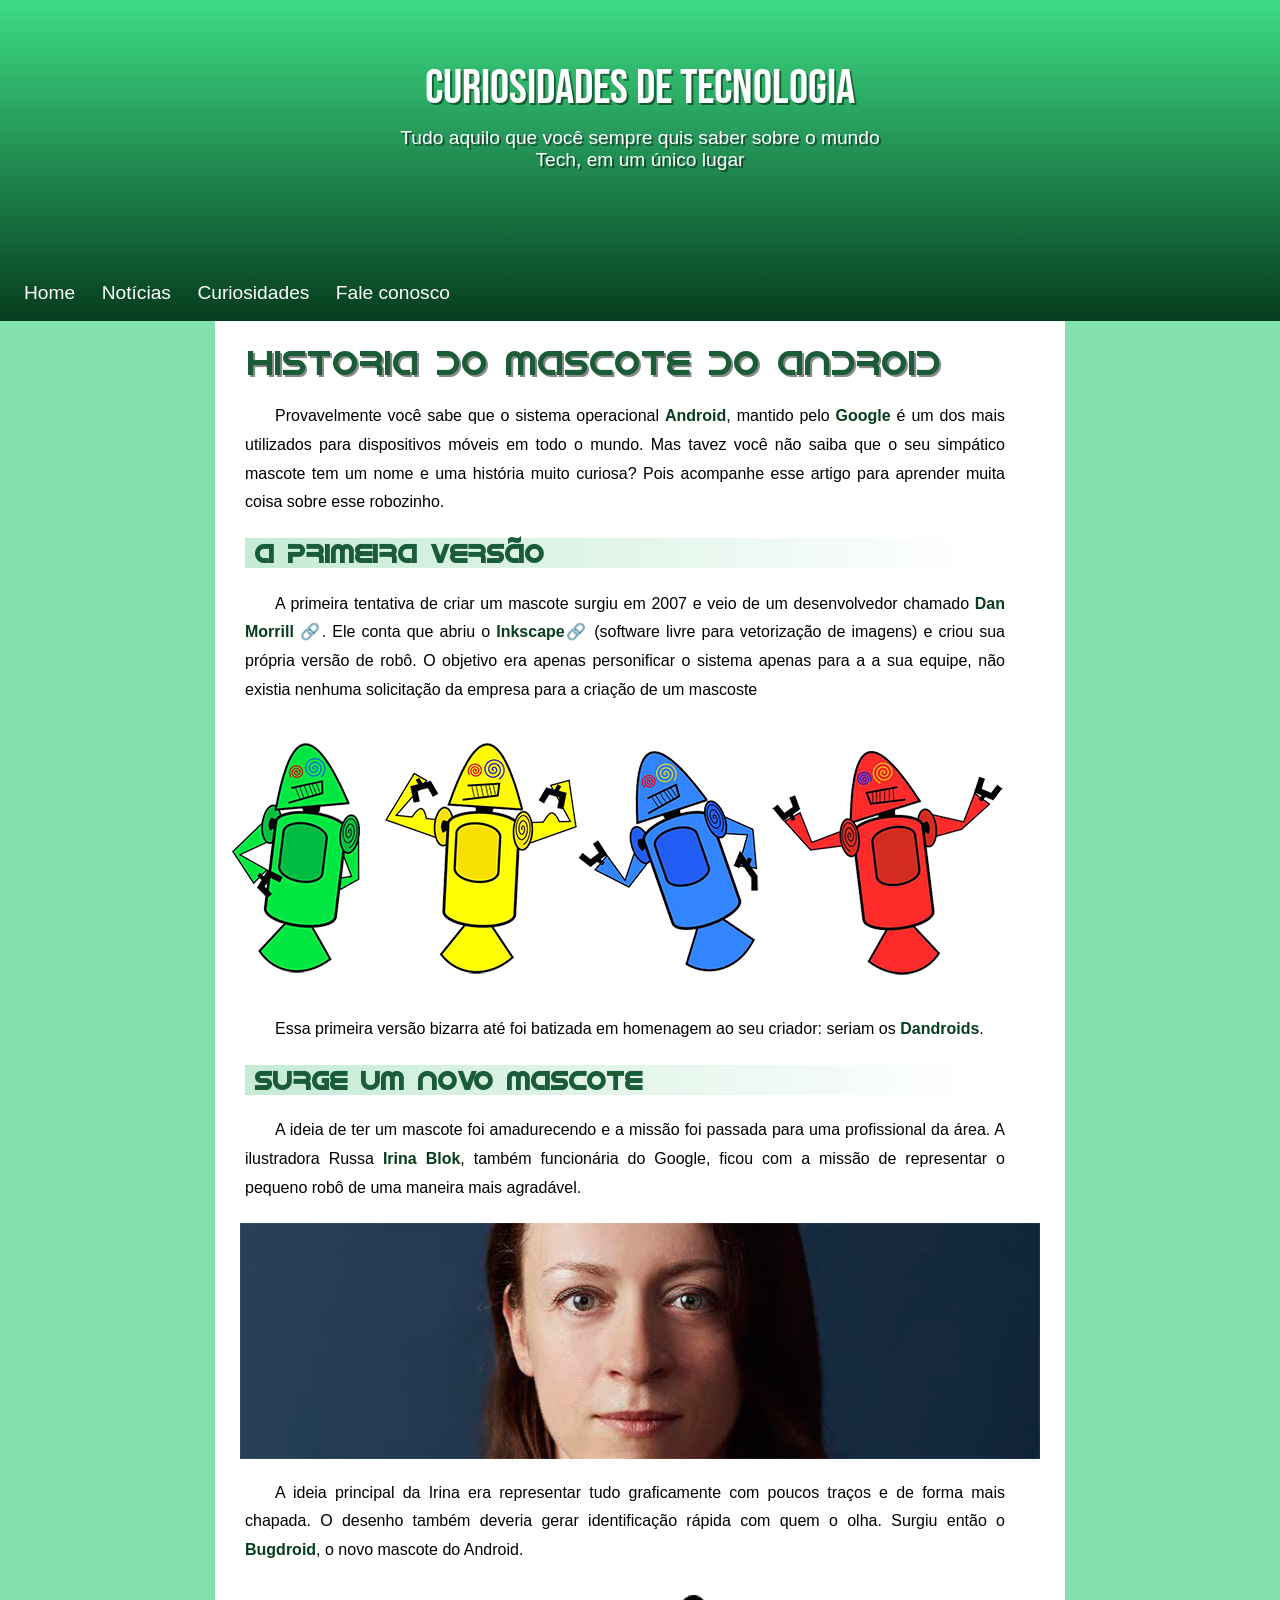
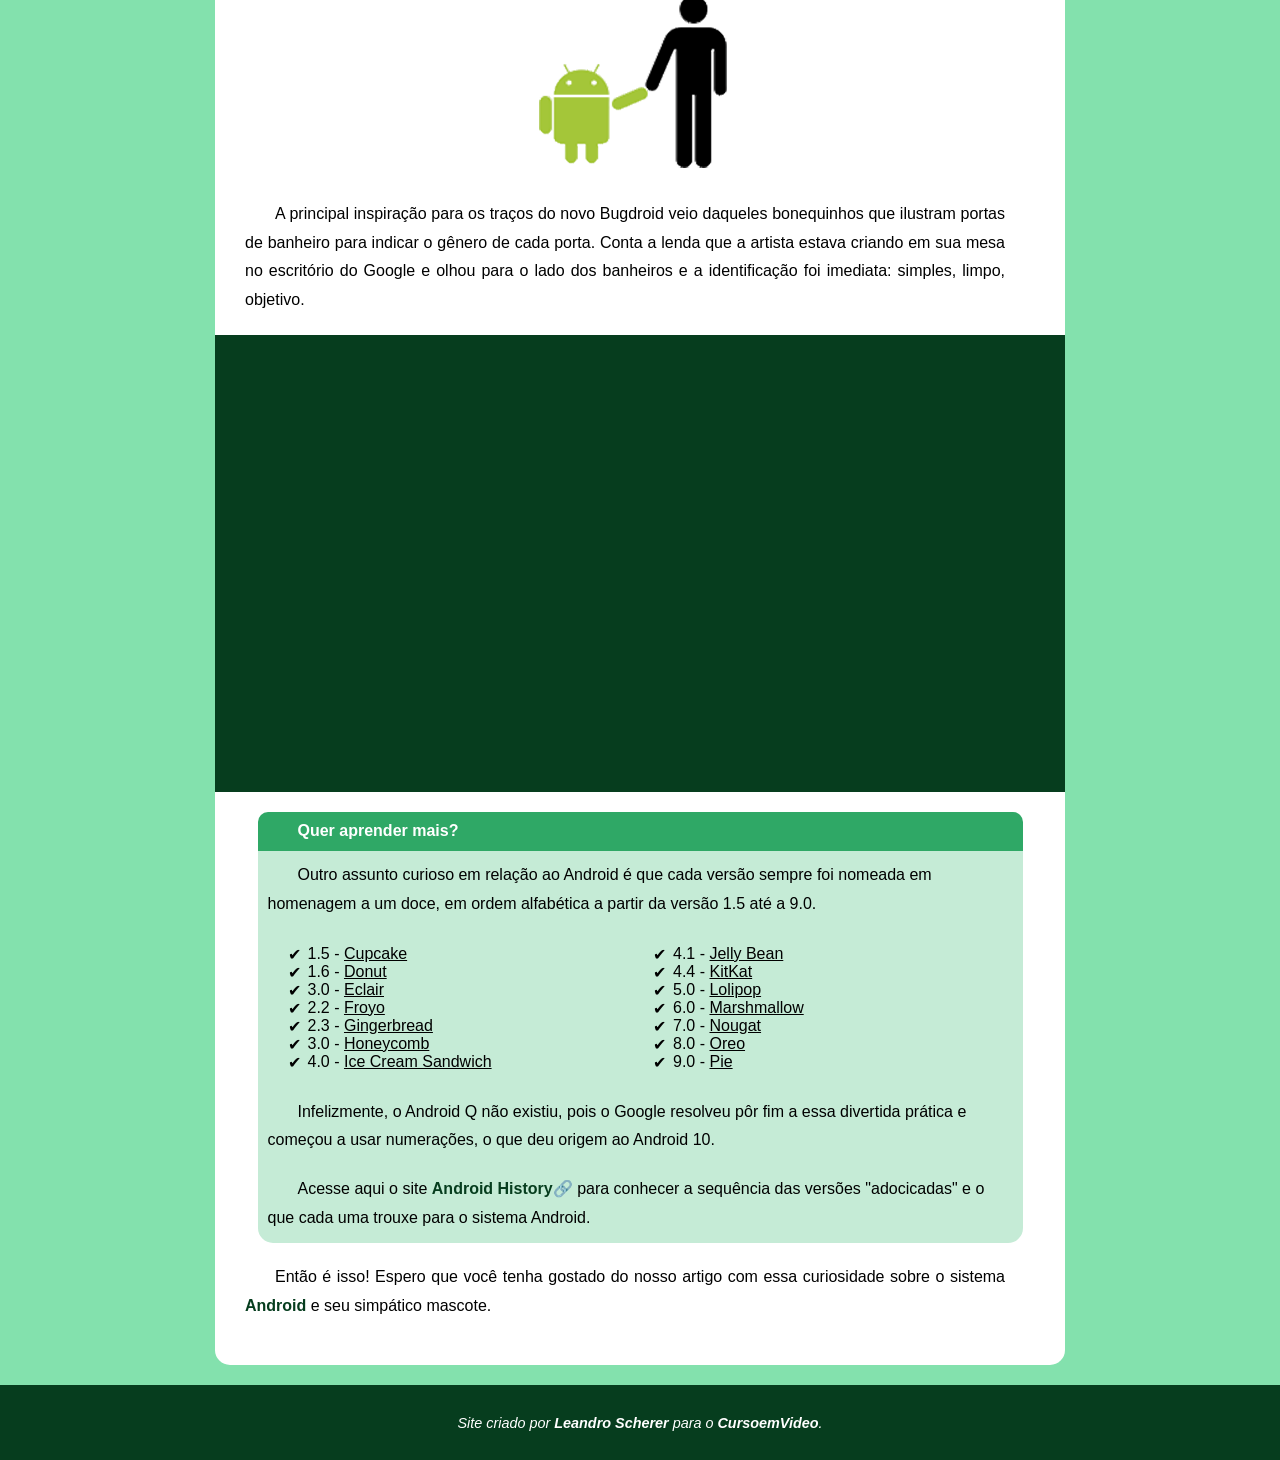
<file: index.html>
<!DOCTYPE html>
<html lang="pt-br">

<head>
    <meta charset="UTF-8" />
    <meta name="viewport" content="width=device-width, initial-scale=1" />
    <title>Como surgiu o Mascote do Android</title>
    <link rel="shortcut icon" href="imagens/favicon.ico" type="image/x-icon" />
    <link rel="stylesheet" href="style.css">

</head>

<body>
    <header>
        <h1>
            CURIOSIDADES DE TECNOLOGIA<br />
            <span class="subtitulo">Tudo aquilo que você sempre quis saber sobre o mundo <br>Tech, em um único
                lugar</span>
        </h1>
        <nav>
            <p class="menu">
                <span>Home</span>
                <span>Notícias</span>
                <span>Curiosidades</span>
                <span>Fale conosco</span>
            </p>
        </nav>
    </header>

    <main>
        <section>
            <h1> HISTORIA DO MASCOTE DO ANDROID</h1>
            <p>Provavelmente você sabe que o sistema operacional <a href="https://www.android.com/intl/pt_br/"
                    class="link-verde-android" target="_blank">Android</a>, mantido pelo <a
                    href="https://sites.google.com/u/0/?pli=1&authuser=0" class="link-verde-google"
                    target="_blank">Google</a> é um dos mais utilizados para dispositivos móveis em todo o mundo. Mas
                tavez você não saiba que o seu simpático mascote tem um nome e uma história muito curiosa? Pois
                acompanhe esse artigo para aprender muita coisa sobre esse robozinho.
            </p>
            <h2>A PRIMEIRA VERSÃO</h2>
            <p>A primeira tentativa de criar um mascote surgiu em 2007 e veio de um desenvolvedor chamado <a
                    href="https://androidcommunity.com/dan-morrill-shows-us-the-android-mascot-that-almost-was-20130103/"
                    class="linkdanmorril" target="_blank">Dan Morrill </a>🔗. Ele conta que abriu o <a
                    href="https://inkscape.org/pt-br/" class="linkinkscape" target="_blank">Inkscape</a>🔗 (software
                livre para vetorização de imagens) e criou sua própria versão de robô. O objetivo era apenas
                personificar o sistema apenas para a a sua equipe, não existia nenhuma solicitação da empresa para a
                criação de um mascoste</p>


            <picture>

                <source media="(max-width:670px )" srcset="imagens/dan-droids-pq.png">
                <img src="imagens/dan-droids.png" alt="Primeiro protótipo do mascote do android">
            </picture>
            <p>Essa primeira versão bizarra até foi batizada em homenagem ao seu criador: seriam os <a
                    href="https://idroid.vercel.app/curiosidades.html" class="dandroid" target="_blank">Dandroids</a>.
            </p>
            <h2>SURGE UM NOVO MASCOTE</h2>
            <p>A ideia de ter um mascote foi amadurecendo e a missão foi passada para uma profissional da área. A
                ilustradora Russa <a href="https://www.irinablok.com" class="irinablok" target="_blank">Irina Blok</a>,
                também funcionária do Google, ficou com a missão de representar o pequeno robô de uma maneira mais
                agradável.
            </p>


            <picture>
                <source media="(max-width:670px )" srcset="imagens/irina-blok-pq.jpg">
                <img src="imagens/irina-blok.jpg" alt="Irina Blok, criadora do Bugdroid" class="img-irina">
            </picture>



            <p>A ideia principal da Irina era representar tudo graficamente com poucos traços e de forma mais chapada. O
                desenho também deveria gerar identificação rápida com quem o olha. Surgiu então o <a
                    href="https://play.google.com/store/apps/details?id=ca.rmen.nounours.lwp.robot&hl=pt_BR&pli=1"
                    target="_blank" class="bugdroid">Bugdroid</a>, o novo mascote do Android.</p>
            <picture>
                <source media="(max-width:670px )" srcset="imagens/bugdroid.png">

                <img src="imagens/bugdroid.png" alt="Mascote do Android" class="img-bugdroid">
            </picture>

            <p>A principal inspiração para os traços do novo Bugdroid veio daqueles bonequinhos que ilustram portas de
                banheiro para indicar o gênero de cada porta. Conta a lenda que a artista estava criando em sua mesa no
                escritório do Google e olhou para o lado dos banheiros e a identificação foi imediata: simples, limpo,
                objetivo.</p>
            <div class="video-container">
                <iframe width="560" height="315" src="https://www.youtube.com/embed/l2UDgpLz20M?si=8ZRvZQ0PeosHz-tb"
                    title="YouTube video player" frameborder="0"
                    allow="accelerometer; autoplay; clipboard-write; encrypted-media; gyroscope; picture-in-picture; web-share"
                    allowfullscreen></iframe>
            </div>

            <article>
                <p>Quer aprender mais?</p>
                <aside>
                    <p>Outro assunto curioso em relação ao Android é que cada versão sempre foi nomeada em homenagem a
                        um doce, em ordem alfabética a partir da versão 1.5 até a 9.0.
                    </p>
                    <ul id="lista-doce">
                        <li>1.5 - <span>Cupcake</span></li>
                        <li>1.6 - <span>Donut</span></li>
                        <li>3.0 - <span>Eclair</span></li>
                        <li>2.2 - <span>Froyo</span></li>
                        <li>2.3 - <span>Gingerbread</span></li>
                        <li>3.0 - <span>Honeycomb</span></li>
                        <li>4.0 - <span>Ice Cream Sandwich</span></li>
                        <li>4.1 - <span>Jelly Bean</span></li>
                        <li>4.4 - <span>KitKat</span></li>
                        <li>5.0 - <span>Lolipop</span></li>
                        <li>6.0 - <span>Marshmallow</span></li>
                        <li>7.0 - <span>Nougat</span></li>
                        <li>8.0 - <span>Oreo</span></li>
                        <li>9.0 - <span>Pie</span></li>
                    </ul>
                    <p>Infelizmente, o Android Q não existiu, pois o Google resolveu pôr fim a essa divertida prática e
                        começou a usar numerações, o que deu origem ao Android 10.</p>
                    <p>Acesse aqui o site <a href="https://www.android.com/intl/pt_br/what-is-android/"
                            class="androidhistory" target="_blank">Android History</a>🔗 para conhecer a sequência das
                        versões "adocicadas" e o que cada uma trouxe para o sistema Android.</p>
                </aside>
            </article>
            <p>Então é isso! Espero que você tenha gostado do nosso artigo com essa curiosidade sobre o sistema <a
                    href="https://www.android.com/intl/pt_br/" class="android" target="_blank">Android</a> e seu
                simpático mascote.</p>


        </section>
    </main>
    <footer>
        <em>
            <p>Site criado por <strong><a href="https://github.com/Leandro-Scherer" target="_blank" class="link-rodape">Leandro Scherer</a></strong> para o <strong><a href="https://www.cursoemvideo.com/sobre/" target="_blank" class="link-rodape">CursoemVideo</a></strong>.</p>
        </em>
    </footer>

</body>

</html>
</file>
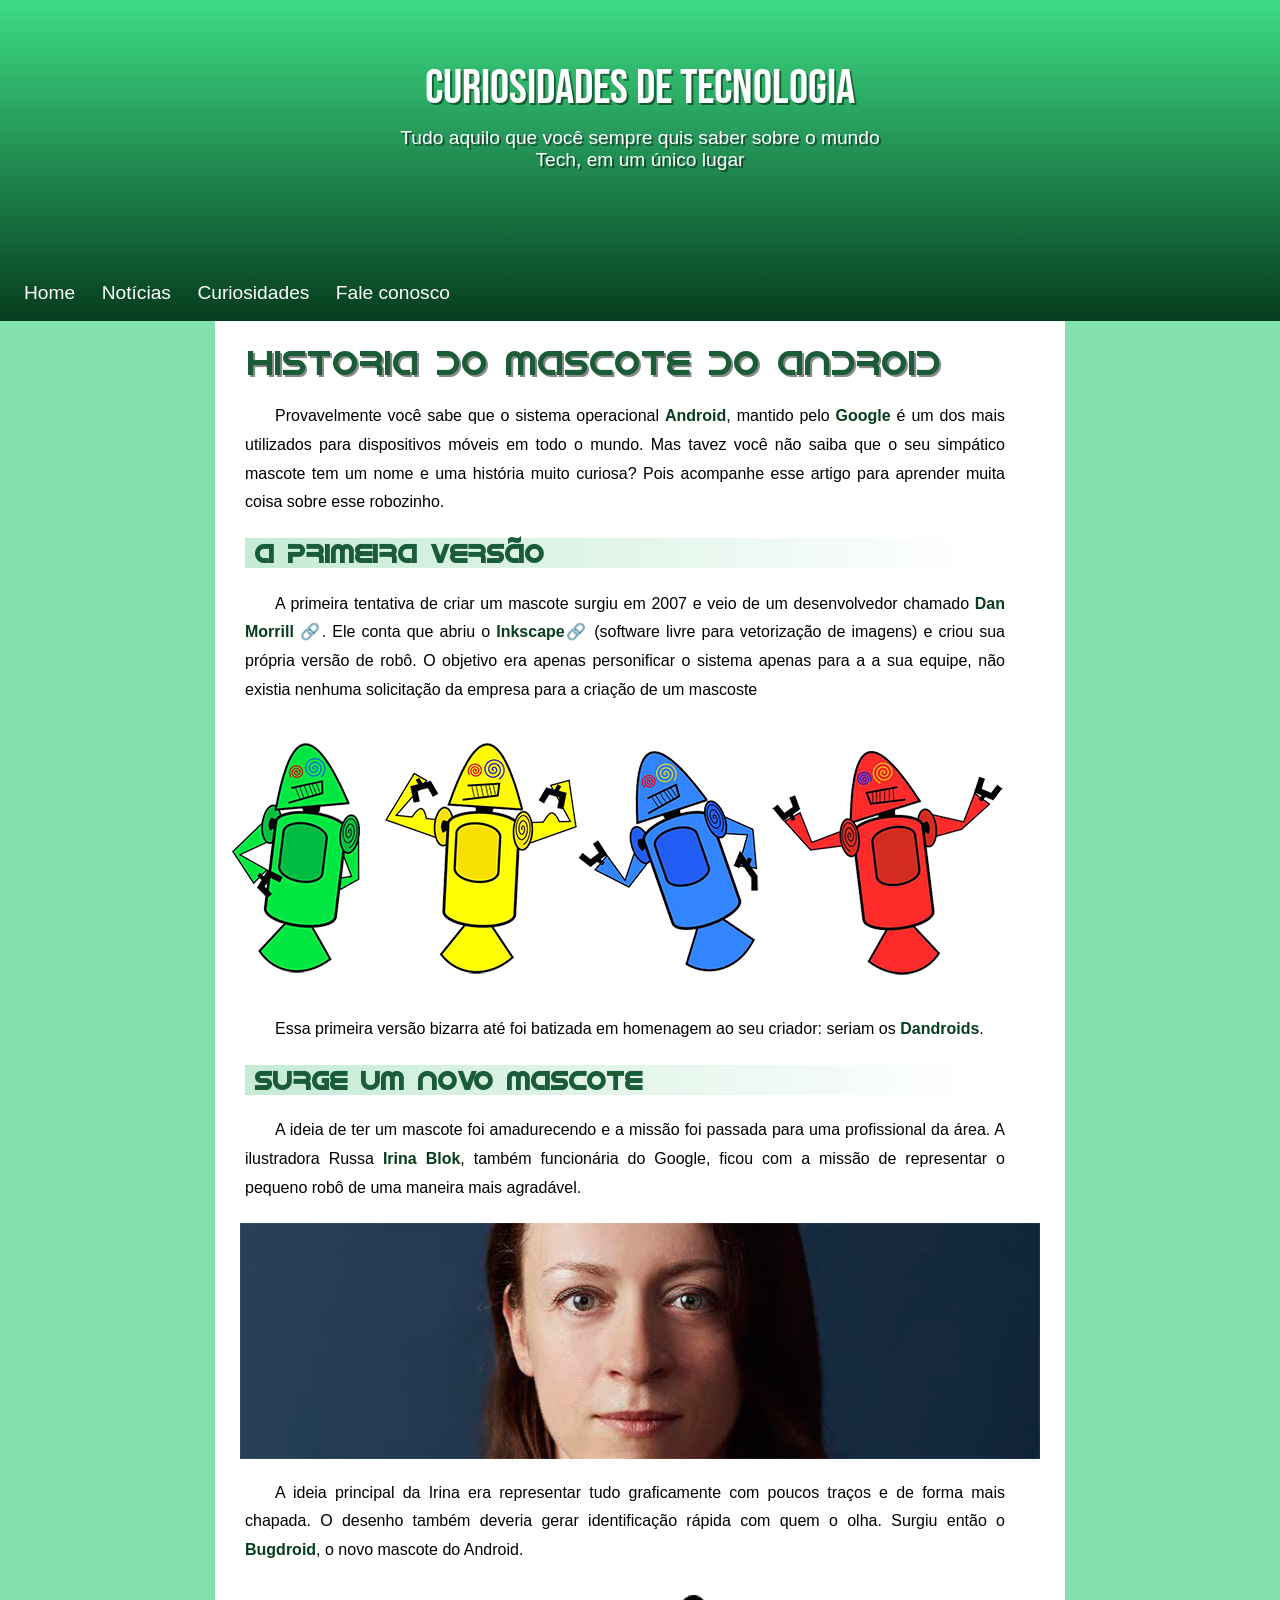
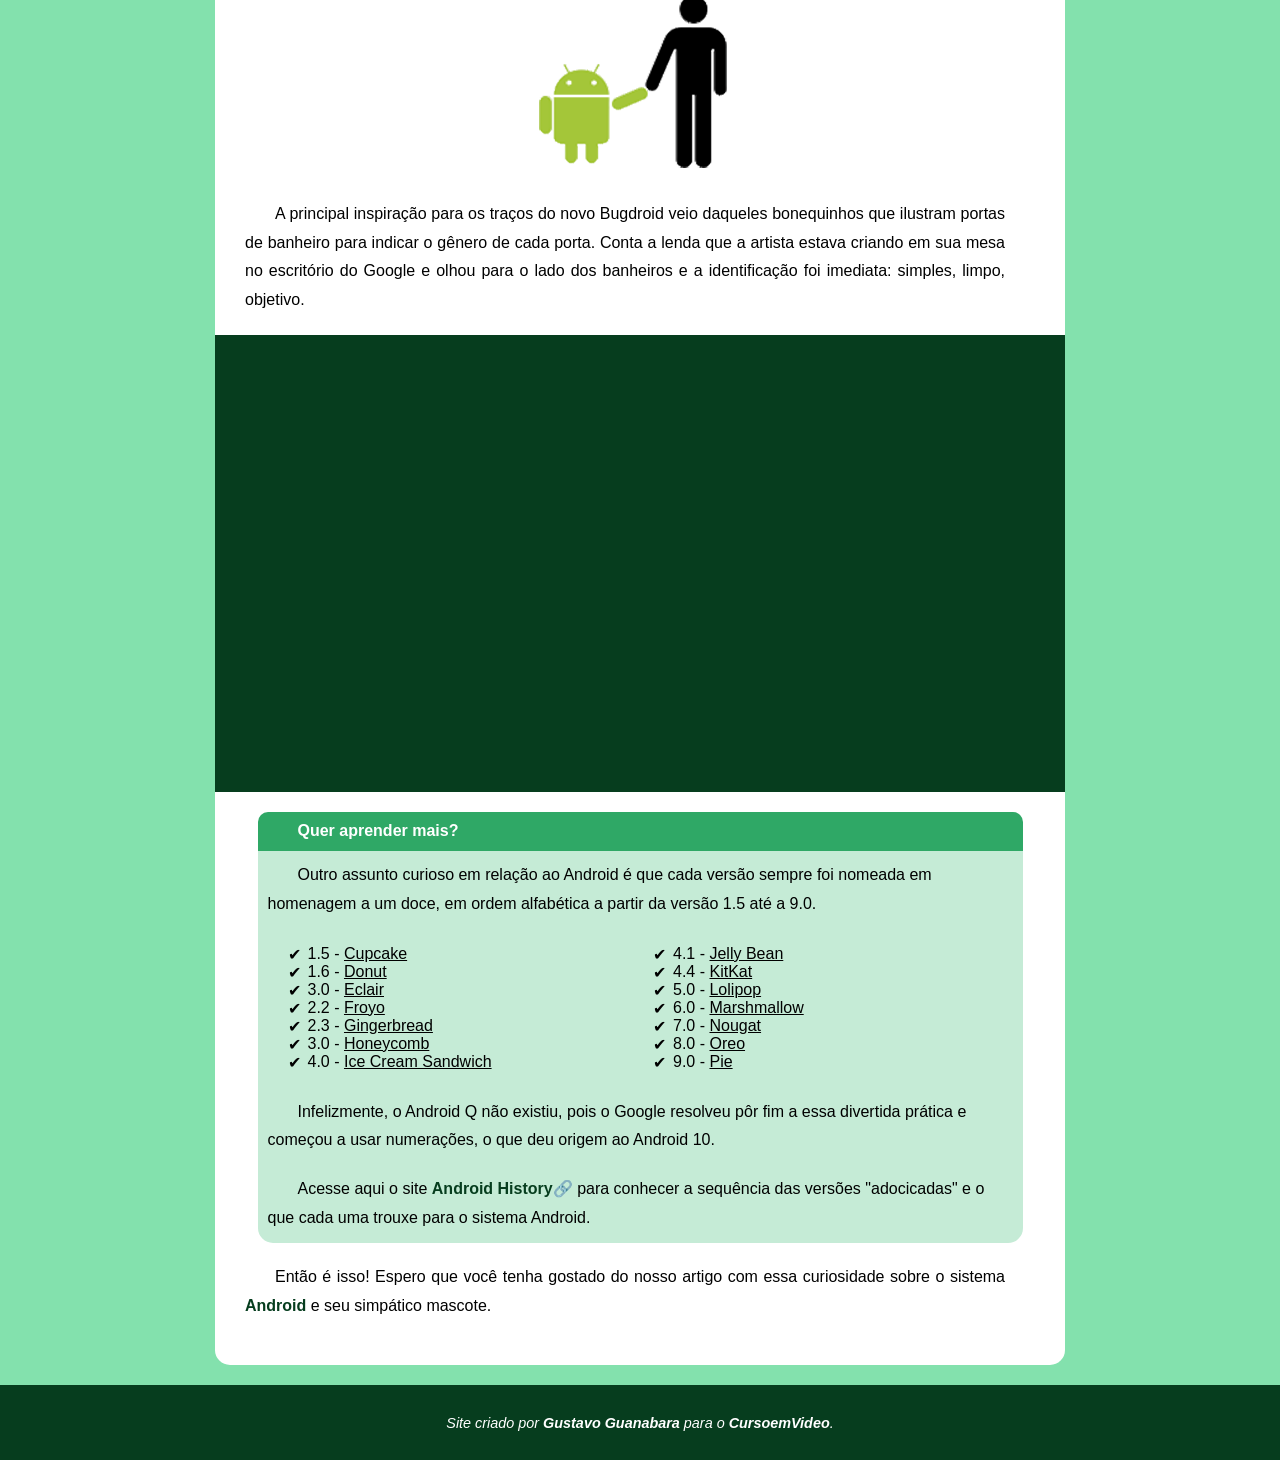
<file: d010.html>
<!DOCTYPE html>
<html lang="pt-br">

<head>
    <meta charset="UTF-8" />
    <meta name="viewport" content="width=device-width, initial-scale=1" />
    <title>Como surgiu o Mascote do Android</title>
    <link rel="shortcut icon" href="imagens/favicon.ico" type="image/x-icon" />
    <link rel="stylesheet" href="style.css">

</head>

<body>
    <header>
        <h1>
            CURIOSIDADES DE TECNOLOGIA<br />
            <span class="subtitulo">Tudo aquilo que você sempre quis saber sobre o mundo <br>Tech, em um único
                lugar</span>
        </h1>
        <nav>
            <p class="menu">
                <span>Home</span>
                <span>Notícias</span>
                <span>Curiosidades</span>
                <span>Fale conosco</span>
            </p>
        </nav>
    </header>

    <main>
        <section>
            <h1> HISTORIA DO MASCOTE DO ANDROID</h1>
            <p>Provavelmente você sabe que o sistema operacional <a href="https://www.android.com/intl/pt_br/"
                    class="link-verde-android" target="_blank">Android</a>, mantido pelo <a
                    href="https://sites.google.com/u/0/?pli=1&authuser=0" class="link-verde-google"
                    target="_blank">Google</a> é um dos mais utilizados para dispositivos móveis em todo o mundo. Mas
                tavez você não saiba que o seu simpático mascote tem um nome e uma história muito curiosa? Pois
                acompanhe esse artigo para aprender muita coisa sobre esse robozinho.
            </p>
            <h2>A PRIMEIRA VERSÃO</h2>
            <p>A primeira tentativa de criar um mascote surgiu em 2007 e veio de um desenvolvedor chamado <a
                    href="https://androidcommunity.com/dan-morrill-shows-us-the-android-mascot-that-almost-was-20130103/"
                    class="linkdanmorril" target="_blank">Dan Morrill </a>🔗. Ele conta que abriu o <a
                    href="https://inkscape.org/pt-br/" class="linkinkscape" target="_blank">Inkscape</a>🔗 (software
                livre para vetorização de imagens) e criou sua própria versão de robô. O objetivo era apenas
                personificar o sistema apenas para a a sua equipe, não existia nenhuma solicitação da empresa para a
                criação de um mascoste</p>


            <picture>

                <source media="(max-width:670px )" srcset="imagens/dan-droids-pq.png">
                <img src="imagens/dan-droids.png" alt="Primeiro protótipo do mascote do android">
            </picture>
            <p>Essa primeira versão bizarra até foi batizada em homenagem ao seu criador: seriam os <a
                    href="https://idroid.vercel.app/curiosidades.html" class="dandroid" target="_blank">Dandroids</a>.
            </p>
            <h2>SURGE UM NOVO MASCOTE</h2>
            <p>A ideia de ter um mascote foi amadurecendo e a missão foi passada para uma profissional da área. A
                ilustradora Russa <a href="https://www.irinablok.com" class="irinablok" target="_blank">Irina Blok</a>,
                também funcionária do Google, ficou com a missão de representar o pequeno robô de uma maneira mais
                agradável.
            </p>


            <picture>
                <source media="(max-width:670px )" srcset="imagens/irina-blok-pq.jpg">
                <img src="imagens/irina-blok.jpg" alt="Irina Blok, criadora do Bugdroid" class="img-irina">
            </picture>



            <p>A ideia principal da Irina era representar tudo graficamente com poucos traços e de forma mais chapada. O
                desenho também deveria gerar identificação rápida com quem o olha. Surgiu então o <a
                    href="https://play.google.com/store/apps/details?id=ca.rmen.nounours.lwp.robot&hl=pt_BR&pli=1"
                    target="_blank" class="bugdroid">Bugdroid</a>, o novo mascote do Android.</p>
            <picture>
                <source media="(max-width:670px )" srcset="imagens/bugdroid.png">

                <img src="imagens/bugdroid.png" alt="Mascote do Android" class="img-bugdroid">
            </picture>

            <p>A principal inspiração para os traços do novo Bugdroid veio daqueles bonequinhos que ilustram portas de
                banheiro para indicar o gênero de cada porta. Conta a lenda que a artista estava criando em sua mesa no
                escritório do Google e olhou para o lado dos banheiros e a identificação foi imediata: simples, limpo,
                objetivo.</p>
            <div class="video-container">
                <iframe width="560" height="315" src="https://www.youtube.com/embed/l2UDgpLz20M?si=8ZRvZQ0PeosHz-tb"
                    title="YouTube video player" frameborder="0"
                    allow="accelerometer; autoplay; clipboard-write; encrypted-media; gyroscope; picture-in-picture; web-share"
                    allowfullscreen></iframe>
            </div>

            <article>
                <p>Quer aprender mais?</p>
                <aside>
                    <p>Outro assunto curioso em relação ao Android é que cada versão sempre foi nomeada em homenagem a
                        um doce, em ordem alfabética a partir da versão 1.5 até a 9.0.
                    </p>
                    <ul id="lista-doce">
                        <li>1.5 - <span>Cupcake</span></li>
                        <li>1.6 - <span>Donut</span></li>
                        <li>3.0 - <span>Eclair</span></li>
                        <li>2.2 - <span>Froyo</span></li>
                        <li>2.3 - <span>Gingerbread</span></li>
                        <li>3.0 - <span>Honeycomb</span></li>
                        <li>4.0 - <span>Ice Cream Sandwich</span></li>
                        <li>4.1 - <span>Jelly Bean</span></li>
                        <li>4.4 - <span>KitKat</span></li>
                        <li>5.0 - <span>Lolipop</span></li>
                        <li>6.0 - <span>Marshmallow</span></li>
                        <li>7.0 - <span>Nougat</span></li>
                        <li>8.0 - <span>Oreo</span></li>
                        <li>9.0 - <span>Pie</span></li>
                    </ul>
                    <p>Infelizmente, o Android Q não existiu, pois o Google resolveu pôr fim a essa divertida prática e
                        começou a usar numerações, o que deu origem ao Android 10.</p>
                    <p>Acesse aqui o site <a href="https://www.android.com/intl/pt_br/what-is-android/"
                            class="androidhistory" target="_blank">Android History</a>🔗 para conhecer a sequência das
                        versões "adocicadas" e o que cada uma trouxe para o sistema Android.</p>
                </aside>
            </article>
            <p>Então é isso! Espero que você tenha gostado do nosso artigo com essa curiosidade sobre o sistema <a
                    href="https://www.android.com/intl/pt_br/" class="android" target="_blank">Android</a> e seu
                simpático mascote.</p>


        </section>
    </main>
    <footer>
        <em>
            <p>Site criado por <strong><a href="https://github.com/gustavoguanabara" target="_blank" class="link-rodape">Gustavo Guanabara</a></strong> para o <strong><a href="https://www.cursoemvideo.com/sobre/" target="_blank" class="link-rodape">CursoemVideo</a></strong>.</p>
        </em>
    </footer>

</body>

</html>
</file>
<file: style.css>
@font-face {
            font-family: 'idroid';
            src: url('fontes/idroid.otf') format('opentype');
        }

        @font-face {
            font-family: 'BebasNeue';
            src: url('fontes/BebasNeue-Regular.ttf') format('truetype');
        }

        :root {
            --cor0: #c5ebd6;
            --cor1: #83E1AD;
            --cor2: #3DDC84;
            --cor3: #2FA866;
            --cor4: #1A5C37;
            --cor5: #063d1e;
            --fonte0: Arial, Helvetica, sans-serif;
            --fonte1: 'BebasNeue', cursive;
            --fonte2: 'idroid', sans-serif;
        }

        body {
            font-family: var(--fonte0);
            background-color: var(--cor1);
            margin: 0;
        }

        header {
            background: linear-gradient(to top, var(--cor5), var(--cor2));
            padding-bottom: 150px;
            position: relative;
             padding-top: 40px;    
            
        }

        h1 {
            font-family: var(--fonte1), cursive;
            text-align: center;
            color: white;
            text-shadow: 2px 2px 0 rgba(0, 0, 0, 0.459);
            font-weight: lighter;
            font-size: 3em;
            padding-top: 20px;
            margin:0px;
        }

        .subtitulo {
            display: block;
            font-family: Arial, Helvetica, sans-serif;
            font-size: 0.4em;
            font-weight: lighter;
            margin-top: 10px;
            color: white;
            text-shadow: 2px 2px 0 rgba(0, 0, 0, 0.459);
        }

        main {
            background-color: white;
            max-width: 850px;
            width: 95%;
            justify-content: center;
            margin: auto;
            border-radius: 0px 0px 15px 15px;
            padding-bottom: 25px;
        }

        .menu {
            position: absolute;
            bottom: 1px;
            color: white;
            text-align: left;
            left: 14px;
        }

        .menu span {
            margin-right: 2px;
            font-size: 1.2em;
            cursor: pointer;
            border-radius: 5px;
            padding: 10px;

        }

        .menu span:hover {
            border-radius: 5px;
            transition-duration: .9s;
            box-shadow: 0 0 8px var(--cor2);
            background-color: var(--cor0);
            color: var(--cor5);
        }

        main h1 {
            font-family: 'idroid', sans-serif;
            color: var(--cor4);
            font-size: 2.2em;
            margin-right: 90px
        }

        main p {
            text-align: justify;
            text-indent: 30px;
            margin: 20px 60px 20px 30px;
            line-height: 1.8em;
        }

        a.link-verde-android {
            color: var(--cor5);
            font-weight: bold;
            text-decoration: none;
            position: relative;
        }

        a.link-verde-android:hover {
            text-decoration: underline;
        }

        a.link-verde-android:hover::after {
            content: "🤖";
            top: -25px;
            right: 19px;
            position: absolute;
        }

        a.link-verde-google {
            color: var(--cor5);
            font-weight: bold;
            text-decoration: none;
            position: relative;
        }

        a.link-verde-google:hover {
            text-decoration: underline;
        }

        a.link-verde-google:hover::after {
            content: "🌐";
            top: -25px;
            right: 18px;
            position: absolute;
        }

        main h2 {
            font-family: 'idroid', sans-serif;
            color: var(--cor4);
            font-size: 1.6em;
            margin-right: 90px;
            padding: 0px 10px;
            background: linear-gradient(to right, var(--cor0), white);
            margin-left: 30px;
        }

        .linkdanmorril {
            color: var(--cor5);
            font-weight: bold;
            text-decoration: none;

        }

        .linkdanmorril:hover {
            text-decoration: underline;
        }

        .linkinkscape {
            color: var(--cor5);
            font-weight: bold;
            text-decoration: none;
        }

        .linkinkscape:hover {
            text-decoration: underline;
        }

        .dandroid {
            color: var(--cor5);
            font-weight: bold;
            text-decoration: none;
        }

        .dandroid:hover {
            text-decoration: underline;
        }

        .irinablok {
            color: var(--cor5);
            font-weight: bold;
            text-decoration: none;
        }

        .irinablok:hover {
            text-decoration: underline;
        }

        .img-irina {
            display: block;
            margin: auto;
            max-width: 100%;
            height: auto;
        }

        .bugdroid {
            color: var(--cor5);
            font-weight: bold;
            text-decoration: none;
        }

        .bugdroid:hover {
            text-decoration: underline;
        }

        .img-bugdroid {
            display: block;
            margin: auto;
        }

        .video-container {
            background-color: #063d1e;
            width: 100%;
            justify-content: center;
            padding: 12px 0px;
            display: flex;
        }

        .video-container iframe {
            width: 100%;
            height: auto;
            border: none;
            max-width: 770px;
            aspect-ratio: 16/9;
        }

        article {
            max-width: 800px;
            width: 90%;
            height: auto;
            border-radius: 15px;
            background-color: #c5ebd6;
            justify-content: center;
            margin: 20px auto;
        }

        article p {
            background-color: #2FA866;
            color: white;
            font-weight: bold;
            text-align: left;
            margin: 0;
            padding: 5px 10px;
            display: inline-block;
            border-radius: 10px 10px 0px 0px;
            display: block;
        }

        article aside p {
            background-color: transparent;
            color: black;
            font-weight: normal;
            padding: 10px;
            border-radius: 0;
        }

        #lista-doce {
            columns: 2;
            list-style: none;
            padding-left: 50px;
        }

        #lista-doce li {
            position: relative;
            cursor: pointer;
        }

        #lista-doce li::before {
            content: " ✔";
            position: absolute;
            left: -20px;
        }

        #lista-doce li span {
            text-decoration: underline;
        }

        .androidhistory {
            color: var(--cor5);
            font-weight: bold;
            text-decoration: none;
        }

        .androidhistory:hover {
            text-decoration: underline;
        }

        .android {
            color: var(--cor5);
            font-weight: bold;
            text-decoration: none;
        }

        .android:hover {
            text-decoration: underline;
        }

        footer {
            background-color: var(--cor5);
            color: white;
            text-align: center;
            padding: 15px;
            font-size: 0.9em;
            margin-top: 20px;
        }

        .link-rodape {
            text-decoration: none;
            color: white;
        }

        .link-rodape:hover {
            text-decoration: underline;
        }
</file>
